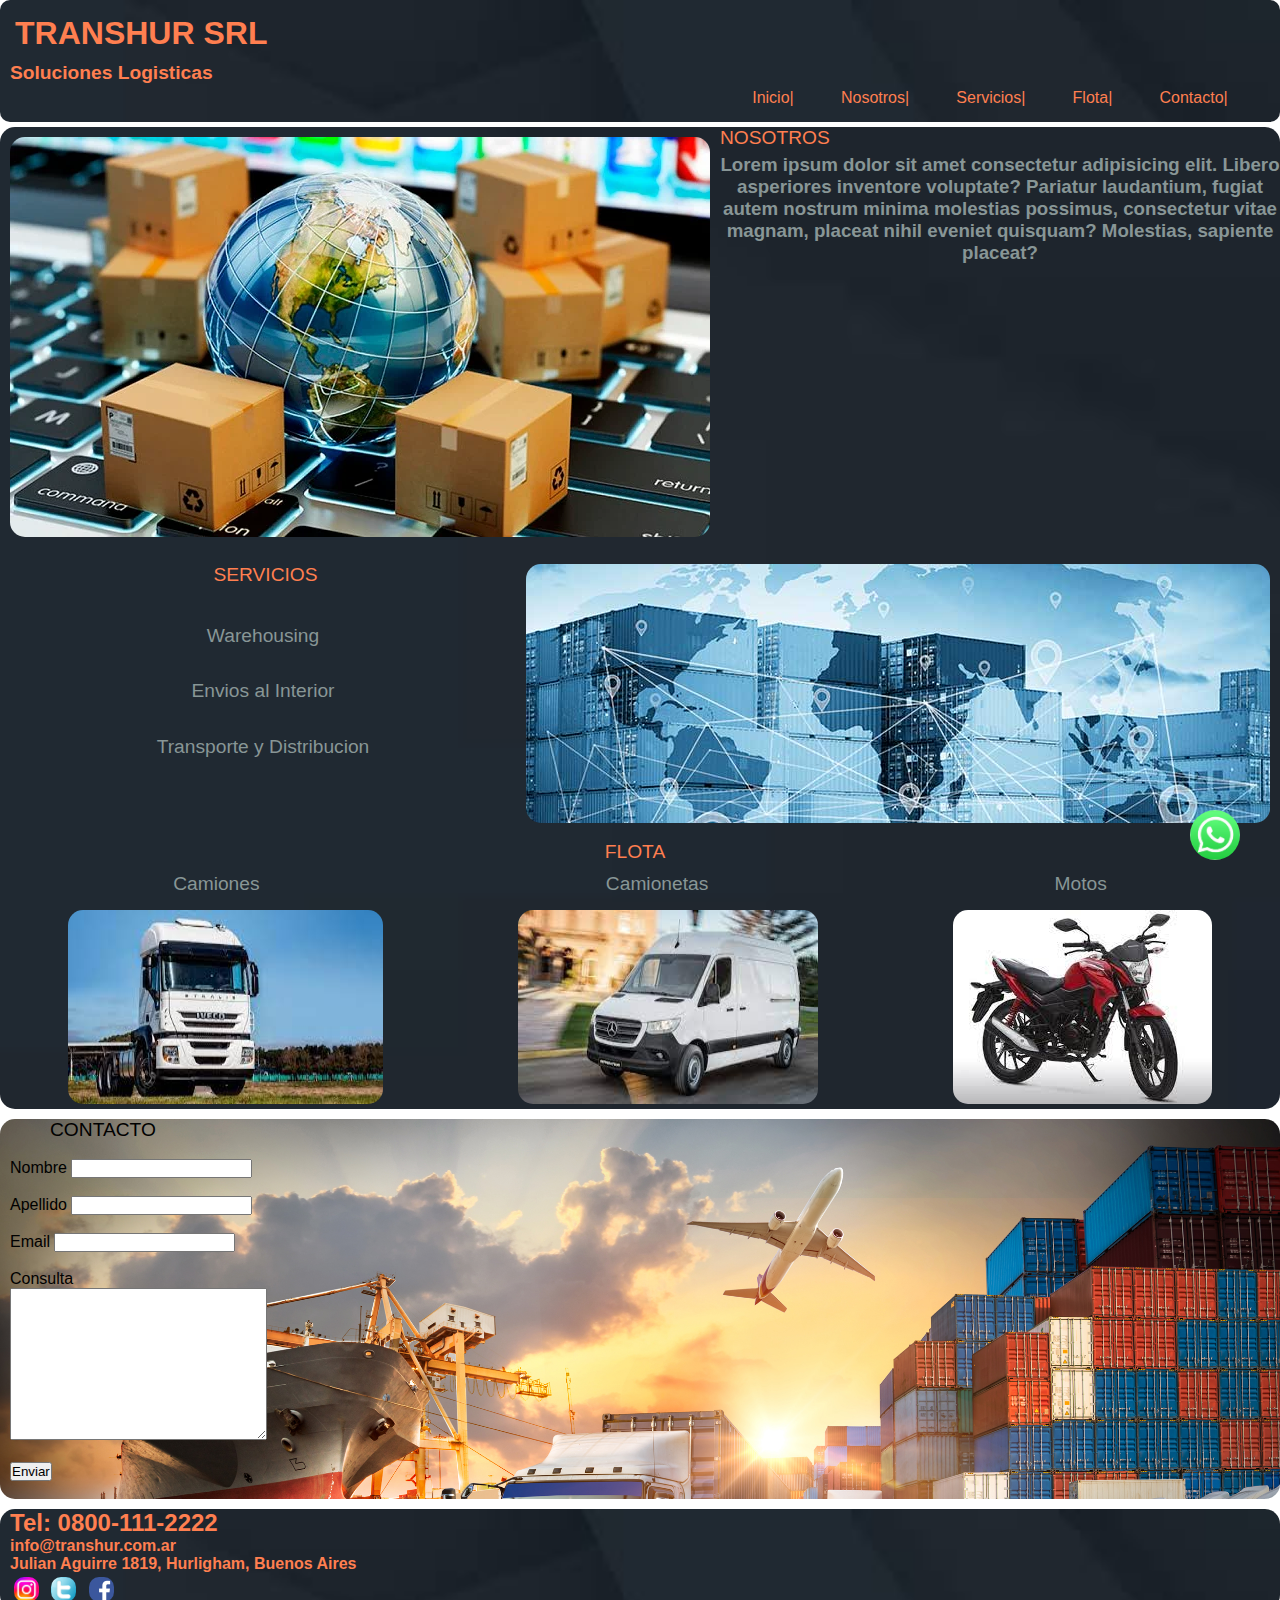
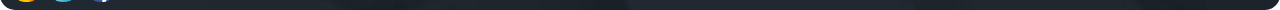
<file: index.html>
<!DOCTYPE html>
<html lang="en">
<head>
    <meta charset="UTF-8">
    <meta http-equiv="X-UA-Compatible" content="IE=edge">
    <meta name="viewport" content="width=device-width, initial-scale=1.0">
    <link rel="stylesheet" href="style.css">
    <title>TRANSHUR SRL</title>
</head>

                        <!--INICIO-->
<body>

    <a href="https://api.whatsapp.com/send?phone=1123875297"
    target="_blank"><img class="wsp" src="imagenes/wap.jpg" alt="">
    </a>

    <section class="section-cabeza">     
        <header id="cabeza">
                <h1 class="titulo">TRANSHUR SRL</h1>
                <h2 class="subtitulo">Soluciones Logisticas</h2>
            
                <nav>
                    <ul class="navbar">
                        <li><a href="index.html" class="noazul" >Inicio|</a></li>
                        <li><a href="pages/nosotros.html" class="noazul" >Nosotros|</a></li>
                        <li><a href="pages/servicios.html" class="noazul">Servicios|</a></li>
                        <li><a href="pages/flota.html" class="noazul">Flota|</a></li>
                        <li><a href="pages/contacto.html" class="noazul">Contacto|</a></li>
                
                    </ul>
                </nav>
        </header>
    </section> 
                        <!--NOSOTROS-->
        <div class="fondo-pagina1">

    <section class="section-nosotros">
        
      <img src="imagenes/Logistica1.jpg" alt="" class="imagenes-nosotros">

                <p class="subtitulo">NOSOTROS</p> 
                <h3>
                    <p class="texto-1">Lorem ipsum dolor sit amet consectetur adipisicing elit. Libero asperiores inventore voluptate? Pariatur laudantium, fugiat autem nostrum minima molestias possimus, consectetur vitae magnam, placeat nihil eveniet quisquam? Molestias, sapiente placeat?</p>
                </h3>
    </section>
            
        
                        <!--SERVICIOS-->

    <section  class="section-servicios">
            <img src="imagenes/Servicios1.jpg" alt="" class="imagenes-servicios"> 
                <p class="subtitulo">SERVICIOS</p>
                    <ul class="lista-servicios">
                        <li>Warehousing</li>
                        <li>Envios al Interior</li>
                        <li>Transporte y Distribucion</li>
                    </ul>
              
    </section>        

                            <!--FLOTA-->
        
    <section class="section-flota">        
     
                <p class="subtitulo-flota">FLOTA</p>
                    <ul class="lista-flota"> 
                        <li>Camiones</li>
                        <li>Camionetas</li>
                        <li>Motos</li>
                        
                    </ul>
          
        <div class="imagenes-centro">
            <img class="img-1" src="imagenes/Camion.jpg" alt="">
            <img class="img-1" src="imagenes/Camioneta.jpg" alt=""> 
            <img class="img-1" src="imagenes/Moto.jpg" alt="">   
        </div>
    </section>        
 
    </div>                           
                            <!--CONTACTO-->

    <section class="section-contacto">
        <form action="" method="get" enctype="multipart/form-data" class="contacto-1">
            
                <legend class="contacto">
                    CONTACTO
                </legend>  
                <br>
                    <label for="Nombre">Nombre</label>
                        <input type="text" name="gender" value="">
                            <br><br>
                    <label for="Apellido">Apellido</label>
                        <input type="text" name="gender" value="">
                            <br><br>
                    <label for="Email">Email</label>
                        <input type="text" name="gender" value="">
                            <br><br>
                    <label for="Consulta">Consulta</label>
                            <br>
                    <textarea name="Consulta" id="" cols="30" rows="10"></textarea>
                            <br><br>
                        <input type="submit" value="Enviar">
                            <br><br>
        </form>
    </section>
 
    <div class="fondo-pagina1">
    <section class="footer">
        <footer>
            <h2>Tel: 0800-111-2222</h2>
            <h4>info@transhur.com.ar</h4>
            <h4>Julian Aguirre 1819, Hurligham, Buenos Aires</h4>

            <a href="https://www.instagram.com" target="_blank" class="noazul1"><img class="logos" src="imagenes/instagram.jpg" alt=""></a>
            <a href="http://www.twitter.com" target="_blank" class="noazul1"><img class="logos" src="imagenes/twitter.jpg" alt=""></a>
            <a href="http://www.facebook.com" target="_blank" class="noazul1"><img class="logos" src="imagenes/facebook.jpg" alt=""></a>
        
        </footer>
    </section>
    </div>         
</body>
</html>
</file>
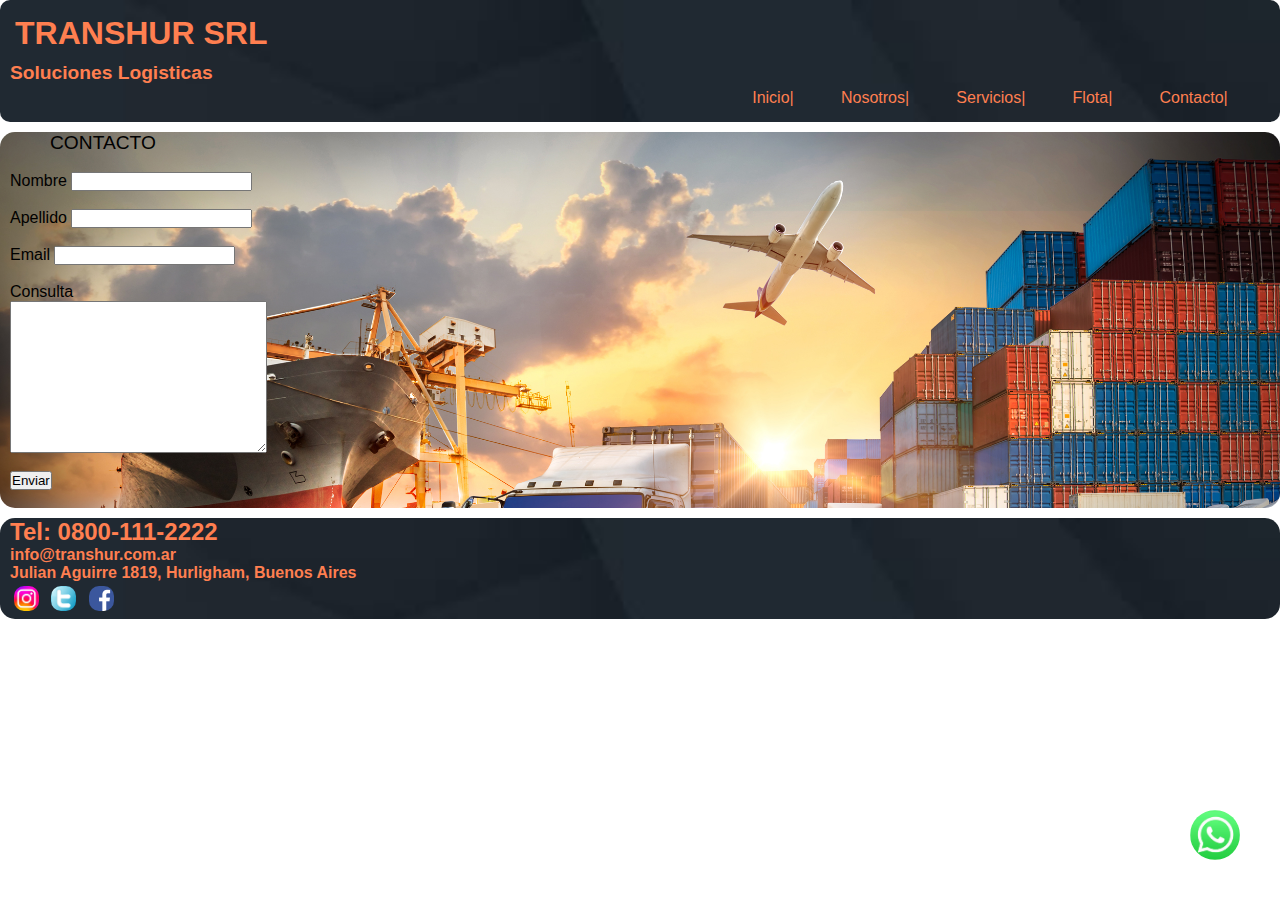
<file: pages/contacto.html>
<html lang="es">
<head>
    <meta charset="UTF-8">
    <meta http-equiv="X-UA-Compatible" content="IE=edge">
    <meta name="viewport" content="width=device-width, initial-scale=1.0">
    <link rel="stylesheet" href="../style.css">
    <title>Contacto</title>
</head>
<body>
    <a href="https://api.whatsapp.com/send?phone=1123875297"
    target="_blank"><img class="wsp" src="../imagenes/wap.jpg" alt="">
    </a>
    <section class="section-cabeza">     
        <header id="cabeza">
                <h1 class="titulo">TRANSHUR SRL</h1>
                <h2 class="subtitulo">Soluciones Logisticas</h2>
            
                <nav>
                    <ul class="navbar">
                        <li><a href="../index.html" class="noazul" >Inicio|</a></li>
                        <li><a href="nosotros.html" class="noazul" >Nosotros|</a></li>
                        <li><a href="servicios.html" class="noazul">Servicios|</a></li>
                        <li><a href="flota.html" class="noazul">Flota|</a></li>
                        <li><a href="contacto.html" class="noazul">Contacto|</a></li>
                    </ul>
                </nav>
        </header>
    </section> 
    <section class="section-contacto">
        <form action="" method="get" enctype="multipart/form-data" class="contacto-1">
            
                <legend class="contacto">
                    CONTACTO
                </legend>  
            
                <br>
                    <label for="Nombre">Nombre</label>
                        <input type="text" name="gender" value="">
                            <br><br>
                    <label for="Apellido">Apellido</label>
                        <input type="text" name="gender" value="">
                            <br><br>
                    <label for="Email">Email</label>
                        <input type="text" name="gender" value="">
                            <br><br>
                    <label for="Consulta">Consulta</label>
                            <br>
                    <textarea name="Consulta" id="" cols="30" rows="10"></textarea>
                            <br><br>
                        <input type="submit" value="Enviar">
                            <br><br>
        </form>
    </section>
    </section>
    
        <section class="fondo-pagina1">
            <footer  class="footer">
                <h2>Tel: 0800-111-2222</h2>
                <h4>info@transhur.com.ar</h4>
                <h4>Julian Aguirre 1819, Hurligham, Buenos Aires</h4>
                
                <a href="https://www.instagram.com" target="_blank" class="noazul1"><img class="logos" src="../imagenes/instagram.jpg" alt=""></a>
                <a href="http://www.twitter.com" target="_blank" class="noazul1"><img class="logos" src="../imagenes/twitter.jpg" alt=""></a>
                <a href="http://www.facebook.com" target="_blank" class="noazul1"><img class="logos" src="../imagenes/facebook.jpg" alt=""></a>
            </footer>
        </section>   
</body>
</html>
</file>
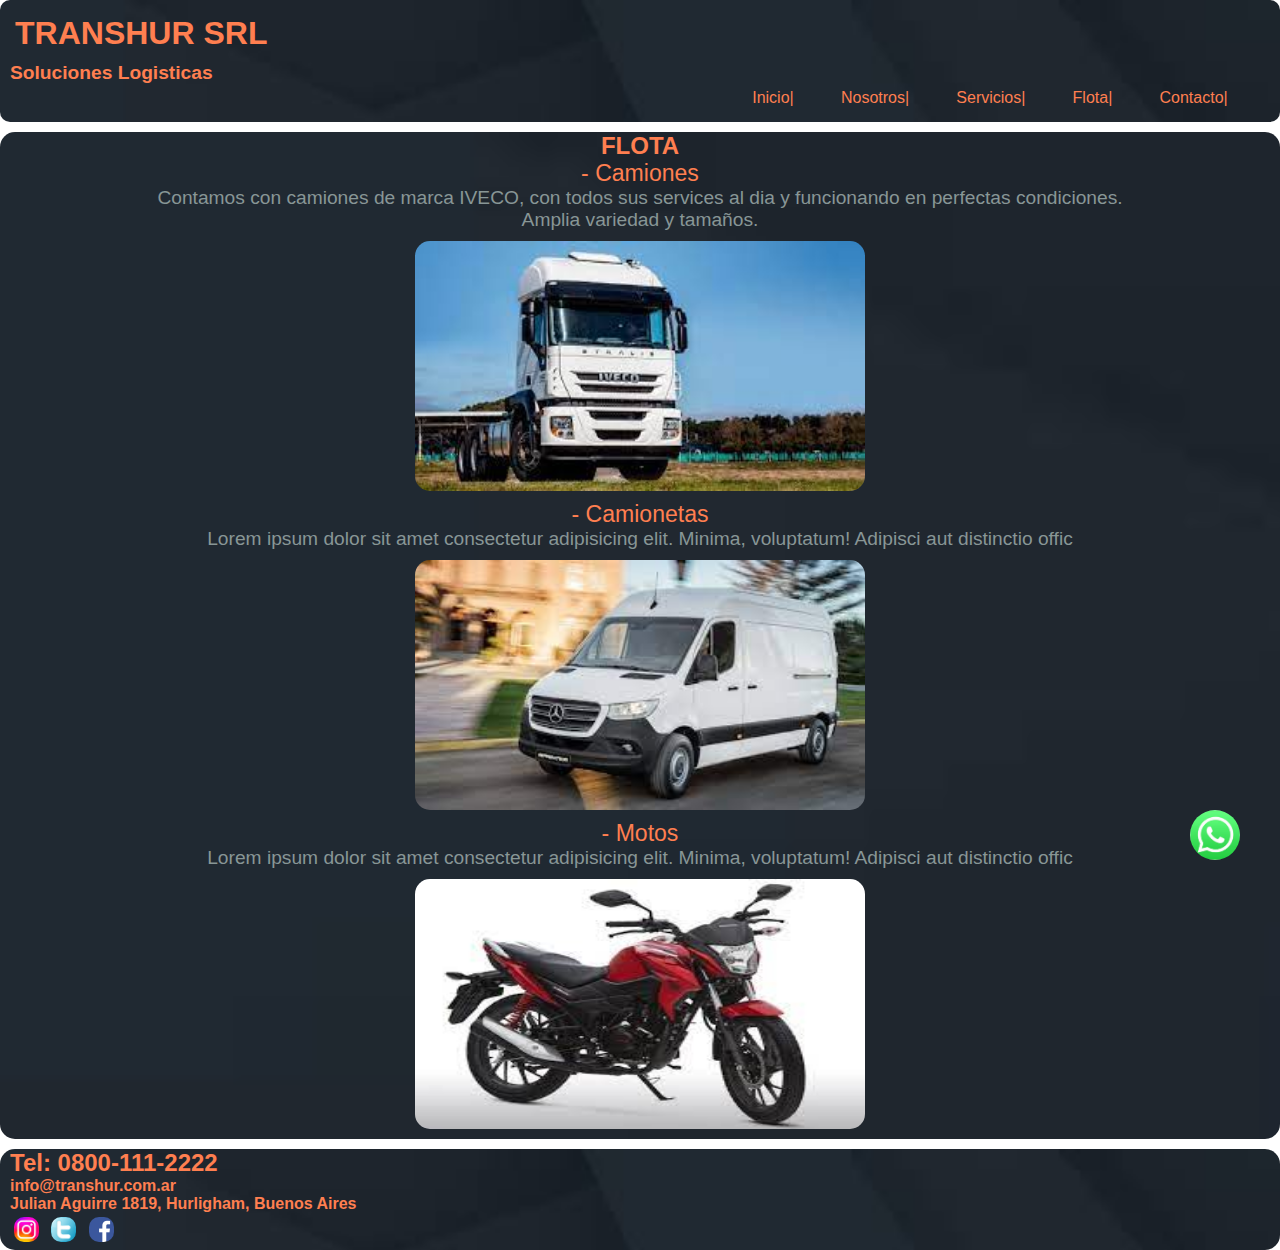
<file: pages/flota.html>
<!DOCTYPE html>
<html lang="es">
<head>
    <meta charset="UTF-8">
    <meta http-equiv="X-UA-Compatible" content="IE=edge">
    <meta name="viewport" content="width=device-width, initial-scale=1.0">
    <link rel="stylesheet" href="../style.css">
    <title>Flota</title>
</head>
<body>
    <a href="https://api.whatsapp.com/send?phone=1123875297"
    target="_blank"><img class="wsp" src="../imagenes/wap.jpg" alt="">
    </a>
    <section class="section-cabeza">   
        <div class="fondo-pagina1">  
        <header id="cabeza">
                <h1 class="titulo">TRANSHUR SRL</h1>
                <h2 class="subtitulo">Soluciones Logisticas</h2>
            
                <nav>
                    <ul class="navbar">
                        <li><a href="../index.html" class="noazul" >Inicio|</a></li>
                        <li><a href="nosotros.html" class="noazul" >Nosotros|</a></li>
                        <li><a href="servicios.html" class="noazul">Servicios|</a></li>
                        <li><a href="flota.html" class="noazul">Flota|</a></li>
                        <li><a href="contacto.html" class="noazul">Contacto|</a></li>
                    </ul>
                </nav>
        </header>
        </div>
    </section>    
    <section>    
        <div class="fondo-pagina1">    
                    <h2 class="subtitulo-flota2">FLOTA</h2>
                        <ul class="lista-flota2"> 

                            <li class="tituloflota">- Camiones</li>
                            <p class="textoflota">Contamos con camiones de marca IVECO, con todos sus services al dia y funcionando en perfectas condiciones. Amplia variedad y tamaños.</p>
                            <img class="img-2" src="../imagenes/Camion.jpg" alt="">

                            <li class="tituloflota">- Camionetas</li>
                            <p class="textoflota">Lorem ipsum dolor sit amet consectetur adipisicing elit. Minima, voluptatum! Adipisci aut distinctio offic</p>
                            <img class="img-2" src="../imagenes/Camioneta.jpg" alt=""> 

                            <li class="tituloflota">- Motos</li>
                            <p class="textoflota">Lorem ipsum dolor sit amet consectetur adipisicing elit. Minima, voluptatum! Adipisci aut distinctio offic</p>
                            <img class="img-2" src="../imagenes/Moto.jpg" alt="">   
                        </ul>
        </div>                
    </section>        
        

    <div class="fondo-pagina1">
        <section class="footer">
            <footer>
                <h2>Tel: 0800-111-2222</h2>
                <h4>info@transhur.com.ar</h4>
                <h4>Julian Aguirre 1819, Hurligham, Buenos Aires</h4>
                
                <a href="https://www.instagram.com" target="_blank" class="noazul1"><img class="logos" src="../imagenes/instagram.jpg" alt=""></a>
                <a href="http://www.twitter.com" target="_blank" class="noazul1"><img class="logos" src="../imagenes/twitter.jpg" alt=""></a>
                <a href="http://www.facebook.com" target="_blank" class="noazul1"><img class="logos" src="../imagenes/facebook.jpg" alt=""></a>
    
            </footer>
        </section>
    </div> 
                   
</body>
</html>
</file>
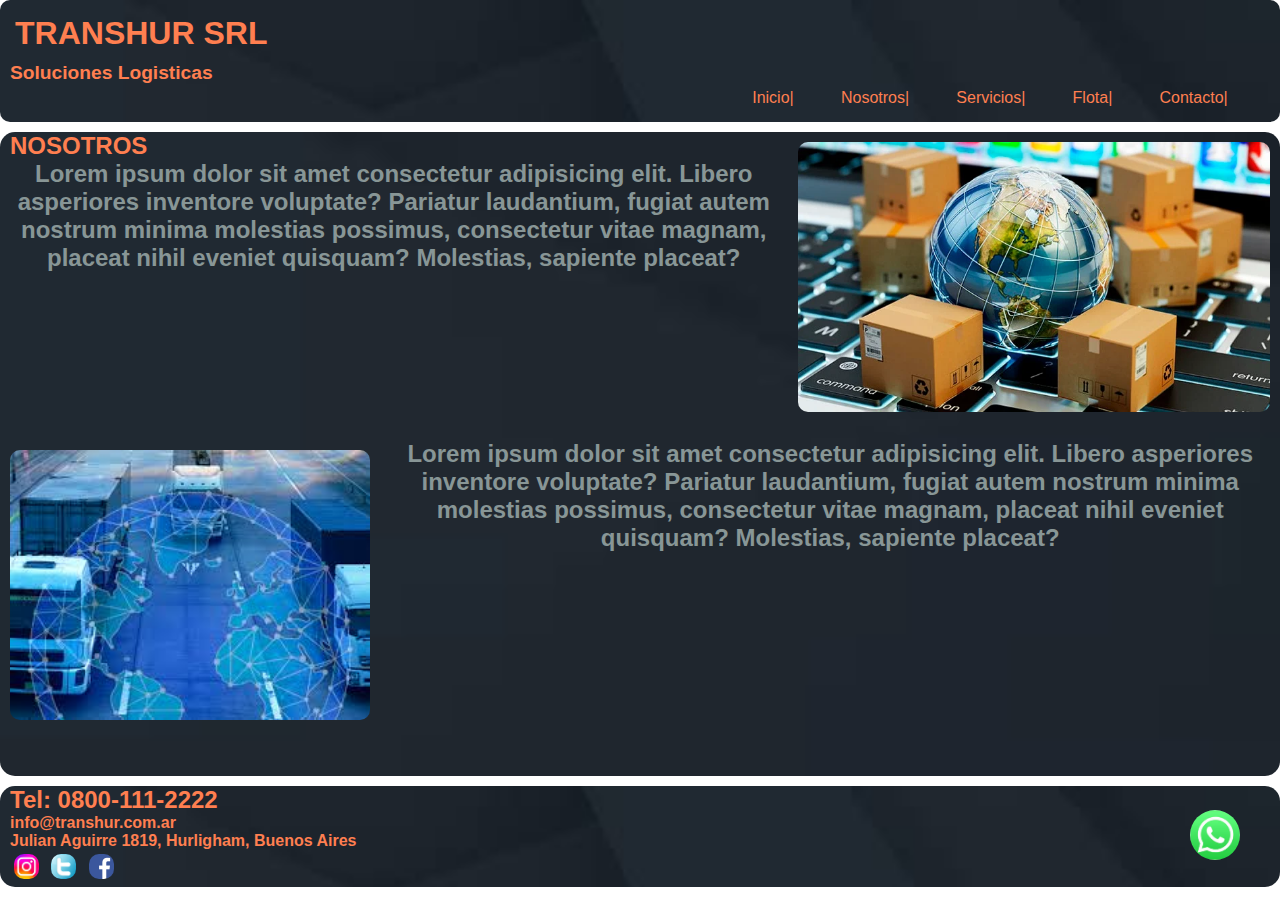
<file: pages/nosotros.html>
<!DOCTYPE html>
<html lang="es">
<head>
    <meta charset="UTF-8">
    <meta http-equiv="X-UA-Compatible" content="IE=edge">
    <meta name="viewport" content="width=device-width, initial-scale=1.0">
    <link rel="stylesheet" href="../style.css">
    <title>Nosotros</title>
</head>
<body>
    <a href="https://api.whatsapp.com/send?phone=1123875297"
    target="_blank"><img class="wsp" src="../imagenes/wap.jpg" alt="">
    </a>
    <section class="section-cabeza">     
        <header id="cabeza">
                <h1 class="titulo">TRANSHUR SRL</h1>
                <h2 class="subtitulo">Soluciones Logisticas</h2>
            
                <nav>
                    <ul class="navbar">
                        <li><a href="../index.html" class="noazul" >Inicio|</a></li>
                        <li><a href="nosotros.html" class="noazul" >Nosotros|</a></li>
                        <li><a href="servicios.html" class="noazul">Servicios|</a></li>
                        <li><a href="flota.html" class="noazul">Flota|</a></li>
                        <li><a href="contacto.html" class="noazul">Contacto|</a></li>
                    </ul>
                </nav>
        </header>
    </section> 
                        <!--NOSOTROS-->

    <section>
                <div class="fondo-pagina1">                              
                    <img src="../imagenes/Logistica1.jpg" alt="" class="imagenes-nosotros2">
                        <h2 class="subtitulo-nosotros2">NOSOTROS<h2>  
                        <p class="texto-1">Lorem ipsum dolor sit amet consectetur adipisicing elit. Libero asperiores inventore voluptate? Pariatur laudantium, fugiat autem nostrum minima molestias possimus, consectetur vitae magnam, placeat nihil eveniet quisquam? Molestias, sapiente placeat? 
                        </p>
                        <br><br><br><br><br><br>

                        <img src="../imagenes/Warehousing1.jpg" alt="" class="imagenes-nosotros3"> 
                        <p class="texto-1">Lorem ipsum dolor sit amet consectetur adipisicing elit. Libero asperiores inventore voluptate? Pariatur laudantium, fugiat autem nostrum minima molestias possimus, consectetur vitae magnam, placeat nihil eveniet quisquam? Molestias, sapiente placeat? 
                        </p>
                        <br><br><br><br><br><br><br><br>
                </div>   
    </section>
    
                    <!---IMAGEN DEL LADO IZQUIERDO DEL TEXTO--->
                
            
    <section class="fondo-pagina1">
                    <footer  class="footer">
                        <h2>Tel: 0800-111-2222</h2>
                        <h4>info@transhur.com.ar</h4>
                        <h4>Julian Aguirre 1819, Hurligham, Buenos Aires</h4>
                        
                        <a href="https://www.instagram.com" target="_blank" class="noazul1"><img class="logos" src="../imagenes/instagram.jpg" alt=""></a>
                        <a href="http://www.twitter.com" target="_blank" class="noazul1"><img class="logos" src="../imagenes/twitter.jpg" alt=""></a>
                        <a href="http://www.facebook.com" target="_blank" class="noazul1"><img class="logos" src="../imagenes/facebook.jpg" alt=""></a>
                    </footer>
    </section>
</body>
</html>
</file>
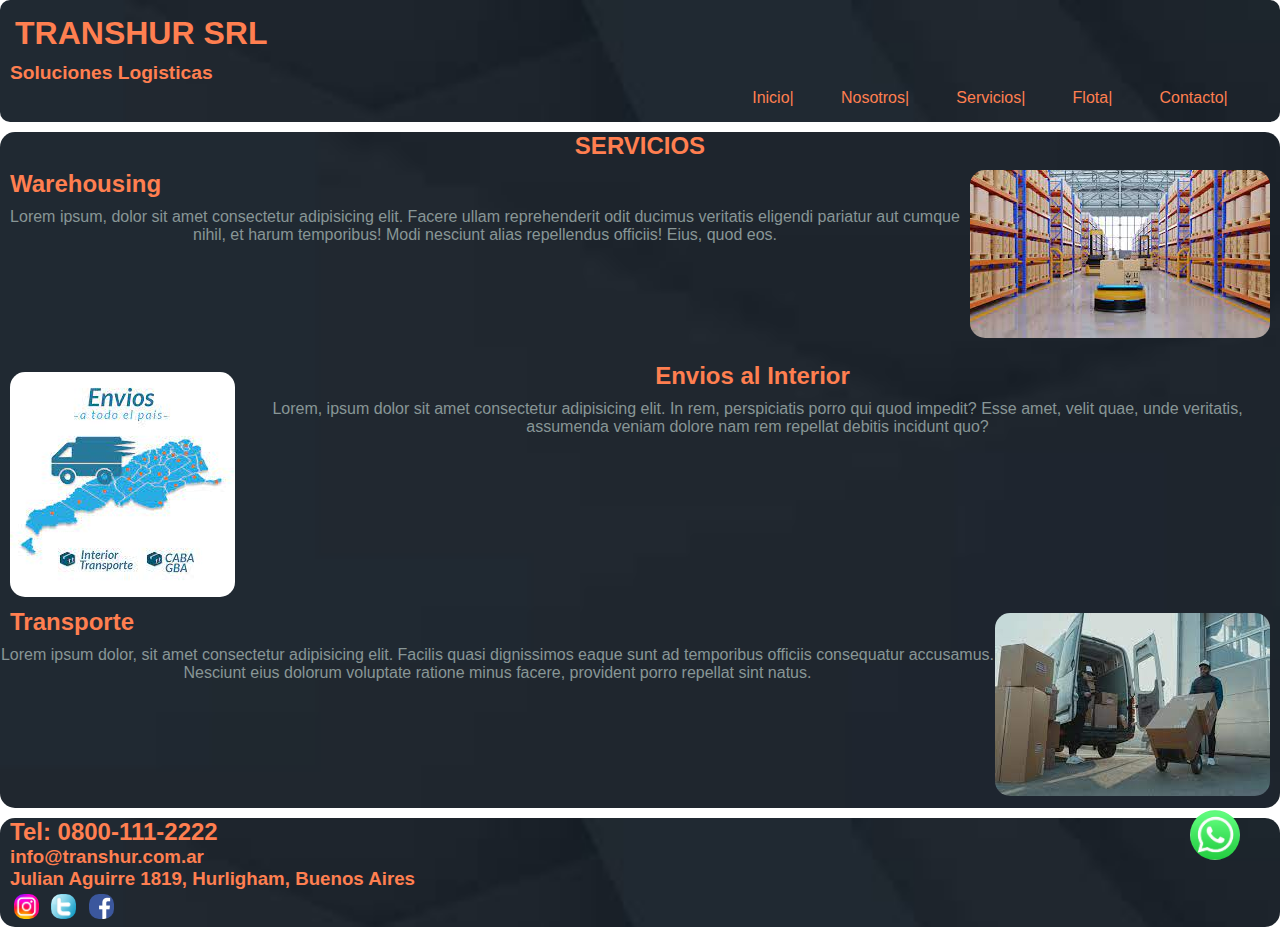
<file: pages/servicios.html>
<!DOCTYPE html>
<html lang="en">
<head>
    <meta charset="UTF-8">
    <meta http-equiv="X-UA-Compatible" content="IE=edge">
    <meta name="viewport" content="width=device-width, initial-scale=1.0">
    <link rel="stylesheet" href="../style.css">
    <title>Servicios</title>
</head>
<body>
    <a href="https://api.whatsapp.com/send?phone=1123875297"
    target="_blank"><img class="wsp" src="../imagenes/wap.jpg" alt="">
    </a>
    <section class="section-cabeza">     
        <header id="cabeza">
                <h1 class="titulo">TRANSHUR SRL</h1>
                <h2 class="subtitulo">Soluciones Logisticas</h2>
            
                <nav>
                    <ul class="navbar">
                        <li><a href="../index.html" class="noazul" >Inicio|</a></li>
                        <li><a href="nosotros.html" class="noazul" >Nosotros|</a></li>
                        <li><a href="servicios.html" class="noazul">Servicios|</a></li>
                        <li><a href="flota.html" class="noazul">Flota|</a></li>
                        <li><a href="contacto.html" class="noazul">Contacto|</a></li>
                    </ul>
                </nav>
        </header>
    </section>
    
    <section class="fondo-pagina1"> 
            <div class="titulo-servicio">
                SERVICIOS
            </div>
                    <img src="../imagenes/Warehousing.jpg" alt=""  class="imgderecha">
            <div class="textoizquierda">
                <h2 class="titulo">Warehousing</h2>
                    <p class="texto-1">Lorem ipsum, dolor sit amet consectetur adipisicing elit. Facere ullam reprehenderit odit ducimus veritatis eligendi pariatur aut cumque nihil, et harum temporibus! Modi nesciunt alias repellendus officiis! Eius, quod eos.</p>
                    <br><br><br><br><br><br>
            </div>        
                
                
                <!--IMAGEN DEL LADO IZQUIERDO, TEXTO Y TITULO DEL LADO DERECHO -->
            <div class="textoderecha">
                    <img src="../imagenes/Envios.jpg" alt="" class="imgizquierda">
                <h2 class="titulo">Envios al Interior</h2>
                    <p class="texto-1">Lorem, ipsum dolor sit amet consectetur adipisicing elit. In rem, perspiciatis porro qui quod impedit? Esse amet, velit quae, unde veritatis, assumenda veniam dolore nam rem repellat debitis incidunt quo?</p>
                    <br><br><br><br><br><br><br><br><br>
            </div>
            
                <!--IMAGEN DEL LADO DERECHO, TEXTO Y TITULOS DEL LADO IZQUIERDO ---->
            <div  class="textoizquierda">
                    <img src="../imagenes/Transporte.jpg" alt="" class="imgderecha">
             
                <h2 class="titulo">Transporte</h2>
                    <p class="texto-1">Lorem ipsum dolor, sit amet consectetur adipisicing elit. Facilis quasi dignissimos eaque sunt ad temporibus officiis consequatur accusamus. Nesciunt eius dolorum voluptate ratione minus facere, provident porro repellat sint natus.</p>
                    <br><br><br><br><br><br><br>
            </div>                       
    </section> 
       
                <!--IMAGEN DEL LADO IZQUIERDO, TEXTO Y TITULO DEL LADO DERECHO -->
    <div class="fondo-pagina1">
                <section class="footer-section">
                    <footer class="footer">
                        <h2>Tel: 0800-111-2222</h2>
                        <h3>info@transhur.com.ar</h3>
                        <h3>Julian Aguirre 1819, Hurligham, Buenos Aires</h3>
                        
                        <a href="https://www.instagram.com" target="_blank" class="noazul1"><img class="logos" src="../imagenes/instagram.jpg" alt=""></a>
                        <a href="http://www.twitter.com" target="_blank" class="noazul1"><img class="logos" src="../imagenes/twitter.jpg" alt=""></a>
                        <a href="http://www.facebook.com" target="_blank" class="noazul1"><img class="logos" src="../imagenes/facebook.jpg" alt=""></a>
                    </footer>
                </section>    
    </div>                 
</body>
</html>
</file>
<file: style.css>
/* CSS PAGINA INDEX */

*{
    font-family: Verdana, Geneva, Tahoma, sans-serif;
    margin: 0%;
    padding: 0%;
}

.wsp{
    position: fixed;
    width: 50px;
    height: 50px;
    line-height: 50px;
    bottom: 40px;
    right: 40px;
    border-radius: 50px;
    z-index: 100;
}


.section-cabeza{
    background-image: url(imagenes/header.jpg);
    background-size: cover;
    border-radius: 10px;
}

.titulo{
    color: coral;
    font-family: Verdana, Geneva, Tahoma, sans-serif;
    margin: 10px;
}
.subtitulo{
    color: coral;
    font-family: Verdana, Geneva, Tahoma, sans-serif;
    font-size: larger;
    font-style: normal;
    margin: 5px;
}

.noazul{
    text-decoration: none;
    color: coral;
    font-family: Verdana, Geneva, Tahoma, sans-serif;
}

.noazul1{
    text-decoration: none;
    color: white;
}


.navbar{
    display: flex;
    flex-direction: wrap;
    justify-content: space-evenly;
    list-style-type: none;
    font-family: Verdana, Geneva, Tahoma, sans-serif;
    margin-bottom: 10px;
    padding-left: 700px;
    
}

.texto-1{
    text-align: center;
    font-family: Verdana, Geneva, Tahoma, sans-serif;
    color: #889696;

}
    
.section-nosotros{
    margin-bottom:300px;
}

.imagenes-nosotros{
    float: left;
    margin: 10px 10px 0px 10px;
    border-radius: 15px;
}


.section-servicios{
    margin-bottom: 50px;
    text-align: center;
}

.imagenes-servicios{
    float: right;
    border-radius: 15px;
    max-width: fit-content;
    margin-right: 10px;
   
}
.lista-servicios{
    display: flex;
    flex-direction: column;
    justify-content: space-evenly;
    height: 200px;
    list-style-type: none;
    font-size: larger;
    color: #889696;
}


.section-flota{
    margin-bottom: 10px ; 
}

.imagenes-centro{
    display: flex;
    justify-content: space-around;
    margin-bottom: 10px;
}

.img-1{
    border-radius: 15px;
    margin-bottom: 5px;
}

.lista-flota{
    display: flex;
    flex-direction: wrap;
    justify-content: space-around;
    list-style-type: none;
    font-size: larger;
    color: #889696;
    margin-bottom: 15px;
    
}

.subtitulo-flota{
    text-align: center; 
    margin-right: 10px; 
    color: coral;
    font-size: larger;
    font-style: normal;
    margin-bottom: 10px;
    
}

.section-contacto{
    background-image: url(imagenes/contacto3.jpg);
    background-size: cover;
    border-radius: 15px;   
}

.contacto{
    margin-top: 10px;
    font-size: larger;
    margin-left: 40px;
}

.contacto-1{
    margin-left: 10px;
}

.footer{
    margin-top: 10px;
    margin-left: 10px;
    color: coral;
    border-radius: 15px;
} 

.logos{
    height: 25px;
    margin: 4px;
    border-radius: 10px;
}

.fondo-pagina1{
    background-image: url(imagenes/header.jpg);
    background-size: cover;
    border-radius: 15px;
}

#cabeza{
    padding: 5px;
}

/* CSS PAGINA SERVICIOS */

.titulo-servicio{
    margin-top: 10px;
    margin-bottom: 5px;
    color: coral;
    text-align: center;
    font-size: x-large;
    font-weight: bold;
}

.imgderecha{
    float: right;
    margin-right: 10px;
    margin-top: 5px;
    border-radius: 15px;
}

.textoizquierda{
    text-align: left;
}

.imgizquierda{
    float: left;
    margin-left: 10px;
    margin-top: 10px;
    border-radius: 15px;

}

.textoderecha{
    text-align: center;
}

/* CSS PAGINA FLOTA */

.subtitulo-flota2{
    text-align: center; 
    color: coral;
    font-size: x-large;
    margin-top: 10px;
}   

.tituloflota{
    text-align: left;
    color: coral;
    font-size: larger;
}

.lista-flota2{
    display: flex;
    flex-direction: column;
    justify-content: space-around;
    list-style-type: none;
    font-size: larger;
    color: #889696;
    align-items: center;
}

.img-2{
    border-radius: 15px;
    height: 250px;
    width: 450px;
    margin: 10px;
}

.textoflota
{
    text-align: center;
    margin-left: 150px;
    margin-right: 150px;
}

/* CSS PAGINA NOSOTROS */


.imagenes-nosotros2{
    height: 270px;
    float: right;
    margin: 10px;
    border-radius: 10px;
}


.imagenes-nosotros3{
    height: 270px;
    float: left;
    margin: 10px;
    border-radius: 10px;
}

.subtitulo-nosotros2{
    color: coral;
    margin-top: 10px;
    margin-left: 10px;
}
</file>
